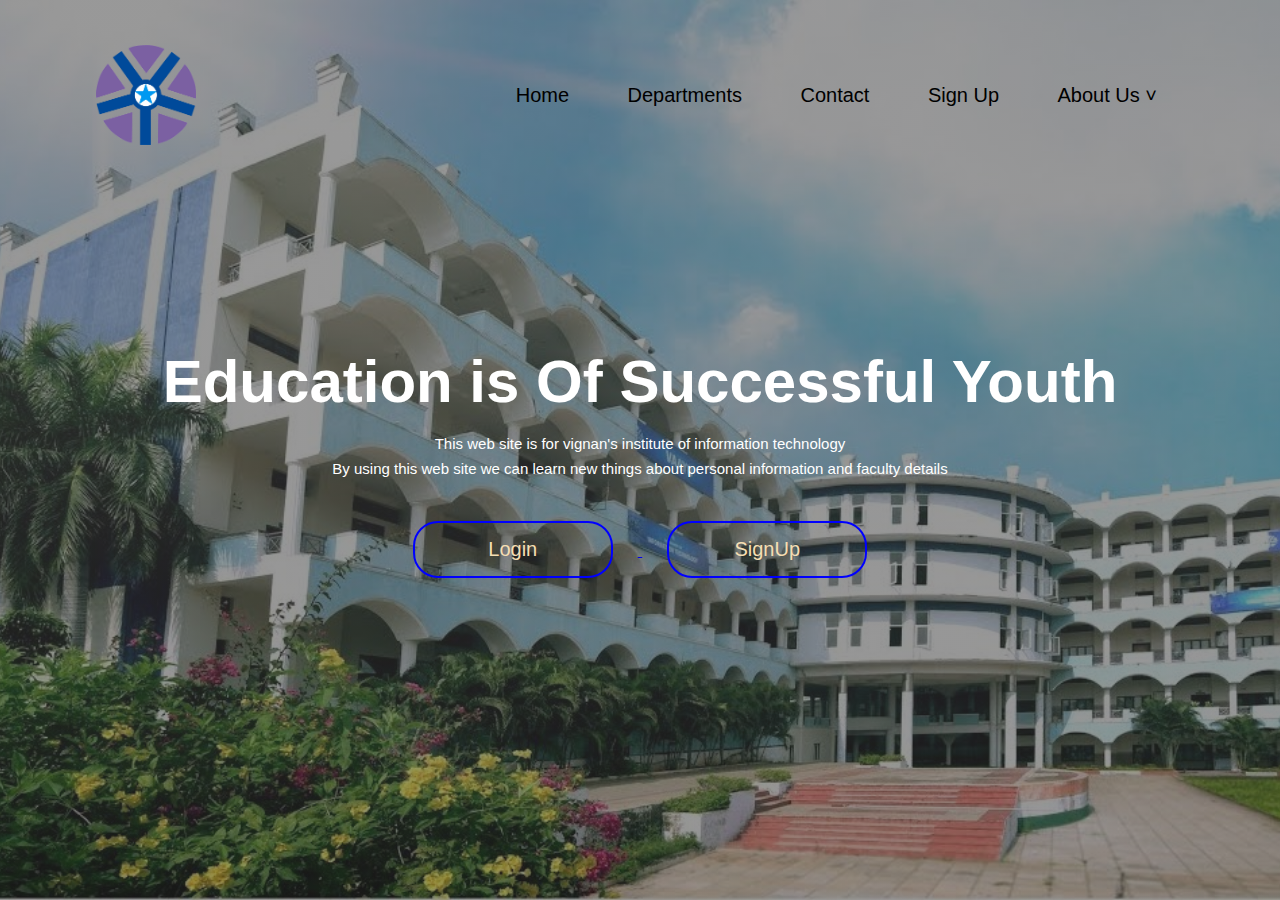
<file: index.html>
<html>
    <head>
        <title>
            Vignan's website
        </title>
<link rel="stylesheet" href="style.css">

</head>
    <body>
        <div class="container">
            
            <div class="navbar">
                <img style="height: 100px; width: 100px;"  src="903px-Vignan_logo.png" class="logo">
                <ul>
                    <li style="font-size: 20px;"><a href="index.html">Home</a></li>
                   <li style="font-size: 20px;"><a href="index1.html">Departments</a></li>
                    <li style="font-size: 20px;"><a href="#">Contact</a></li>
                    <li style="font-size: 20px;"><a href="index8.html">Sign Up</a></li>
                    <li class="dropdown">
                        <a style="font-size: 20px;" href="#services">About Us ˅</i> </a>
                        <ul class="dropdown-content">
                          <li><a href="index10.html">Faculty Details</a></li>
                          
                          <li><a href="index3.html">Student Personal information</a></li>
                          
                          <li><a href="index2.html">Student Academic information</a></li>
                          <li><a href="index6.html">Training Placements</a></li>
                          
                        </ul>
                      </li>
        
                </div>
                </ul>
                </div>
                </div>
                <div class="content">
                    <h1>Education is Of Successful Youth</h1>
                    <p style="font-size: 15px;">This web site is for vignan's institute of information technology<br>
                        By using this web site we can learn new things about personal information and faculty details
                    </p>
                    <div>
                        <a href="index7.html">
                        <button><span></span>Login</button>
                        </a>
                        <a href="index8.html">
                            <button><span></span>SignUp</button>
                            </a>
                    </div>
                    </div>
                </div>
        </body>
        </html>
</file>
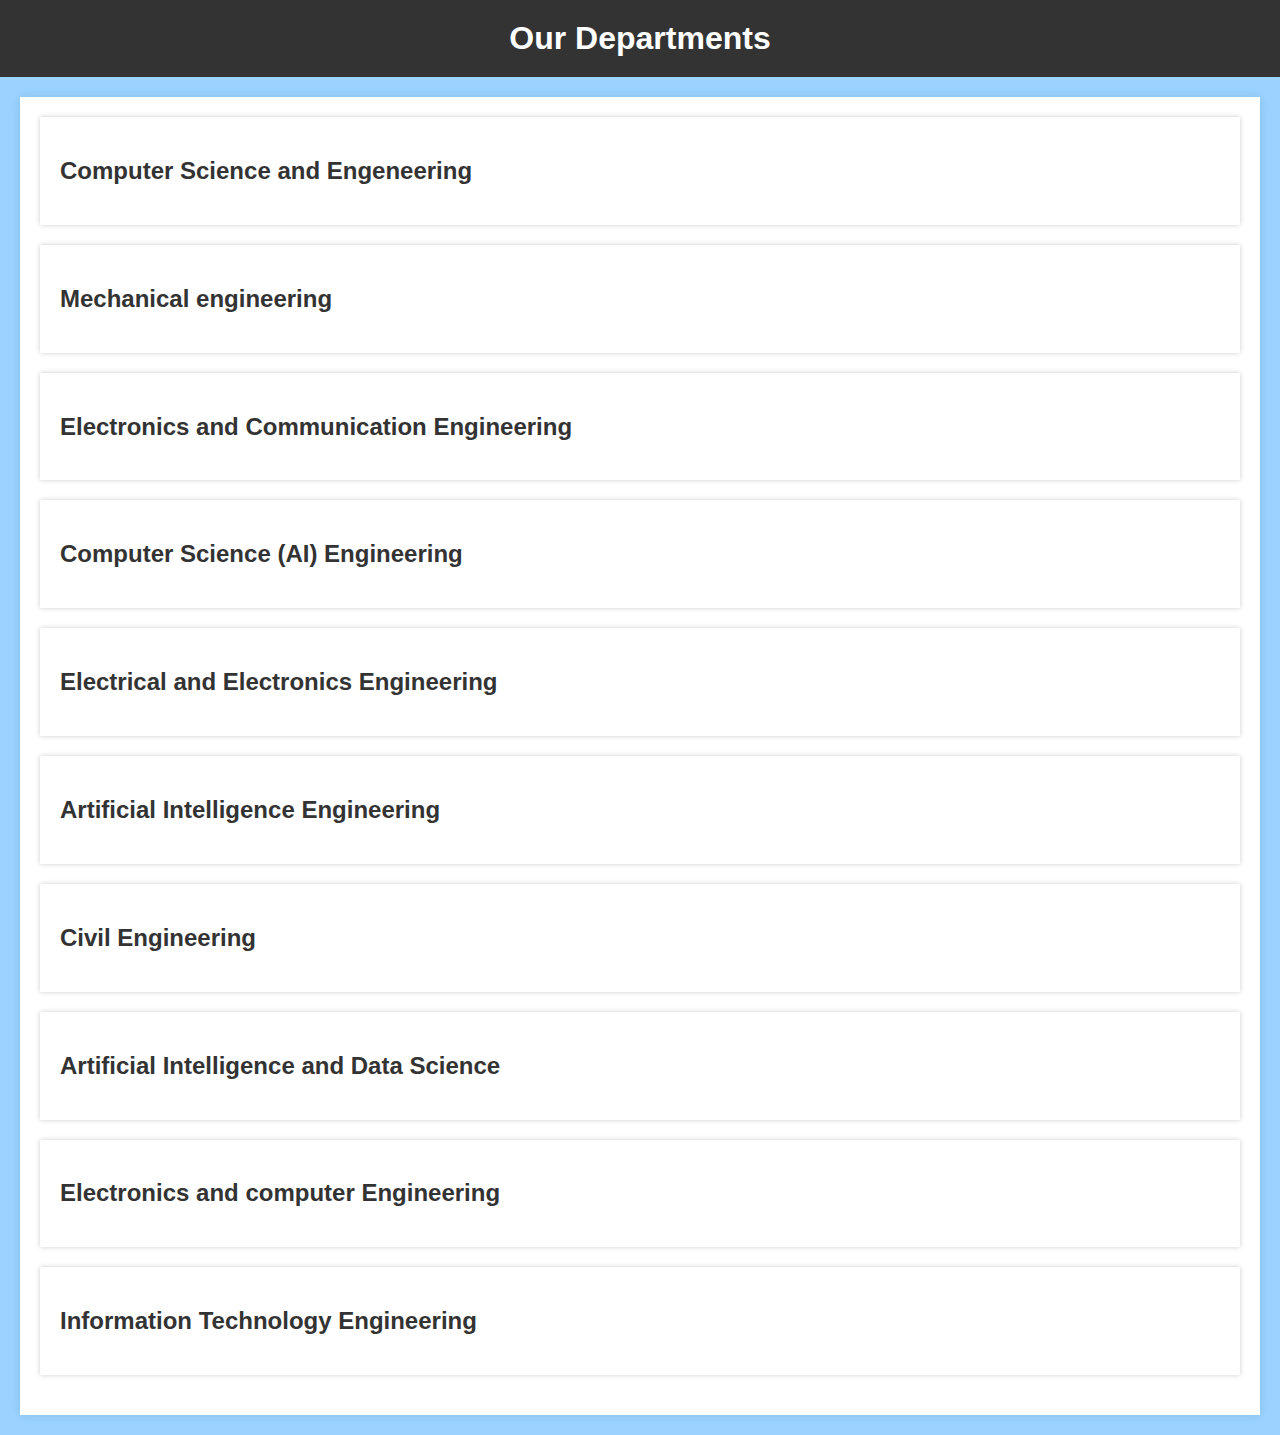
<file: index1.html>
<!DOCTYPE html>
<html lang="en">
<head>
    <meta charset="UTF-8">
    <meta name="viewport" content="width=device-width, initial-scale=1.0">
    <title>Departments Page</title>
    <style>
        body {
            font-family: Arial, sans-serif;
            margin: 0;
            padding: 0;
            background-color: #9ad3ff;
        }

        header {
            background-color: #333;
            color: #fff;
            padding: 20px;
            text-align: center;
        }

        h1 {
            margin: 0;
        }

        .container {
            max-width: 1200px;
            margin: 20px auto;
            padding: 20px;
            background-color: #fff;
            box-shadow: 0 0 10px rgba(0, 0, 0, 0.1);
        }

        .department {
            margin-bottom: 20px;
            padding: 20px;
            background-color: #fff;
            box-shadow: 0 0 5px rgba(0, 0, 0, 0.2);
        }

        h2 {
            color: #333;
        }

        p {
            color: #666;
        }
    </style>
</head>
<body>
    <header>
        <h1>Our Departments</h1>
    </header>
    <div class="container">
        <div class="department">
            <h2>Computer Science and Engeneering</h2>
            
        </div>
        <div class="department">
            <h2>Mechanical engineering</h2>
            
        </div>
        <div class="department">
            <h2>Electronics and Communication Engineering</h2>
            
        </div>
        <div class="department">
            <h2>Computer Science (AI) Engineering</h2>
            
        </div>
        <div class="department">
            <h2>Electrical and Electronics Engineering</h2>
            
        </div>
        <div class="department">
            <h2>Artificial Intelligence Engineering</h2>
            
        </div>
        <div class="department">
            <h2>Civil Engineering</h2>
            
        </div>
        <div class="department">
            <h2>Artificial Intelligence and Data Science</h2>
        </div>
        <div class="department">
            <h2>Electronics and computer Engineering</h2>
        </div>
        <div class="department">
            <h2>Information Technology Engineering</h2>
        </div>
        <!-- Add more departments as needed -->
    </div>
</body>
</html>
</file>
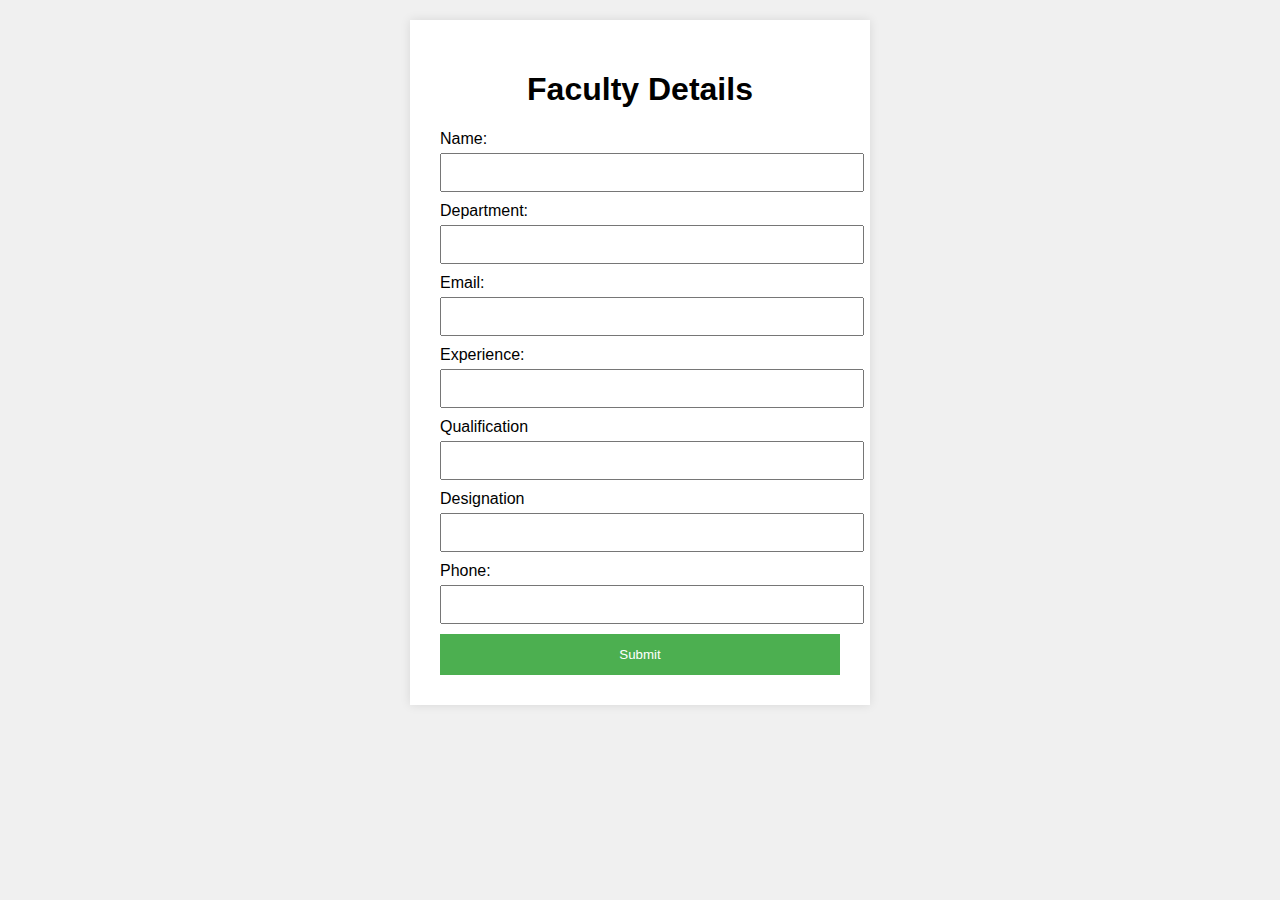
<file: index10.html>
<!DOCTYPE html>
<html lang="en">
<head>
    <meta charset="UTF-8">
    <meta name="viewport" content="width=device-width, initial-scale=1.0">
    <style>
        body {
    font-family: Arial, sans-serif;
    margin: 0;
    padding: 20px;
    background-color: #f0f0f0;
}

.container {
    max-width: 400px;
    margin: 0 auto;
    padding: 30px;
    background-color: #fff;
    box-shadow: 0 0 10px rgba(0, 0, 0, 0.1);
}

h1 {
    text-align: center;
}

label {
    display: block;
    margin-bottom: 5px;
}

input[type="text"], input[type="email"], input[type="tel"]{
    width: 100%;
    padding: 10px;
    margin-bottom: 10px;
}

input[type="submit"] {
    width: 100%;
    padding: 13px;
    background-color: #4CAF50;
    color: #fff;
    border: none;
    cursor: pointer;
}

input[type="submit"]:hover {
    background-color: #45a049;
}
    </style>
    <title>Faculty Details</title>
</head>
<body>
    <div class="container">
        <h1>Faculty Details</h1>
        <form>
            <label for="name">Name:</label>
            <input type="text" id="name" name="name" required>

            <label for="department">Department:</label>
            <input type="text" id="department" name="department" required>

            <label for="email">Email:</label>
            <input type="email" id="email" name="email" required>

            <label for="Experience">Experience:</label>
            <input type="text" id="experience" name="experience" required>

            <label for="email">Qualification</label>
            <input type="text" id="qualification" name="qualification" required>

            <label for="email">Designation</label>
            <input type="text" id="Designation" name="designation" required>

            <label for="phone">Phone:</label>
            <input type="tel" id="phone" name="phone" pattern="[0-9]{10}" required>

            <input type="submit" value="Submit">
        </form>
    </div>
</body>
</html>
</file>
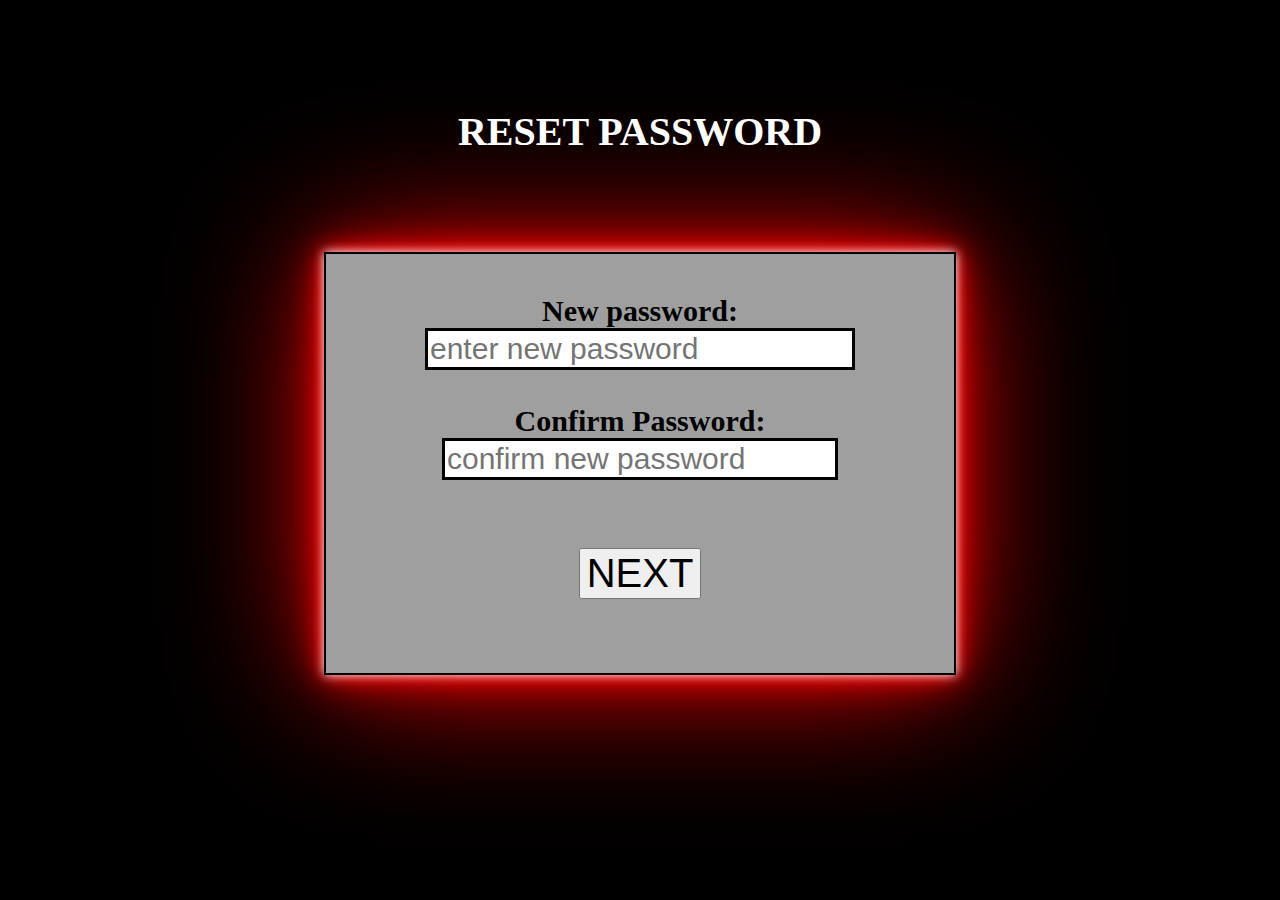
<file: index11.html>
<hhtml>
    <head>
        <title>
            question hint
        </title>

<body style="padding-top: 100px;background-color:rgb(0, 0, 0);text-align: center;font-size: 30px;">


    <h1 style="text-align: center; padding-bottom: 70px; font-size: 40px;color: white;">RESET PASSWORD</h1>


    <form style=" border: 2px solid black; box-shadow: 0 0  10px #ffffff,
     0 0 40px rgb(255, 0, 0),
     0 0  20px rgb(255, 0, 0) , 0 0 140px rgb(255, 0, 0);
    margin-left: 25%; margin-right: 25%;padding-bottom: 40px;
    padding-top:40px;background-color: rgb(159, 159, 159);">

    <label for="password" style="font-size: 30px;font-weight: bold;" type="password">New password:</label>
            <input style="font-size: 30px;border: 3px solid black;width:430px;" type="password"   placeholder="enter new password" required autocomplete="off">
             <br>
             <br>

    <label for="password" style="font-size: 30px;font-weight: bold;" type="password">Confirm Password:</label>
            <input style="font-size: 30px;border: 3px solid black;" type="password"   placeholder="confirm new password" required autocomplete="off"><br>
            <br>
            <br>
            
            <style>
                #buton:hover{
                    border:2px solid black;
                    border-radius: 7px;
                    background-color:rgb(255, 244, 120);
                }
            </style>
            <div class="buton2">
                <button style="font-size: 40px;" id="buton" onclick="welcome()">NEXT</button>
             
            </div>
            <br>
            </form>

</body>
<script>function welcome(){
    window.open("index7.html")
}</script>
    </head>
</hhtml>
</file>
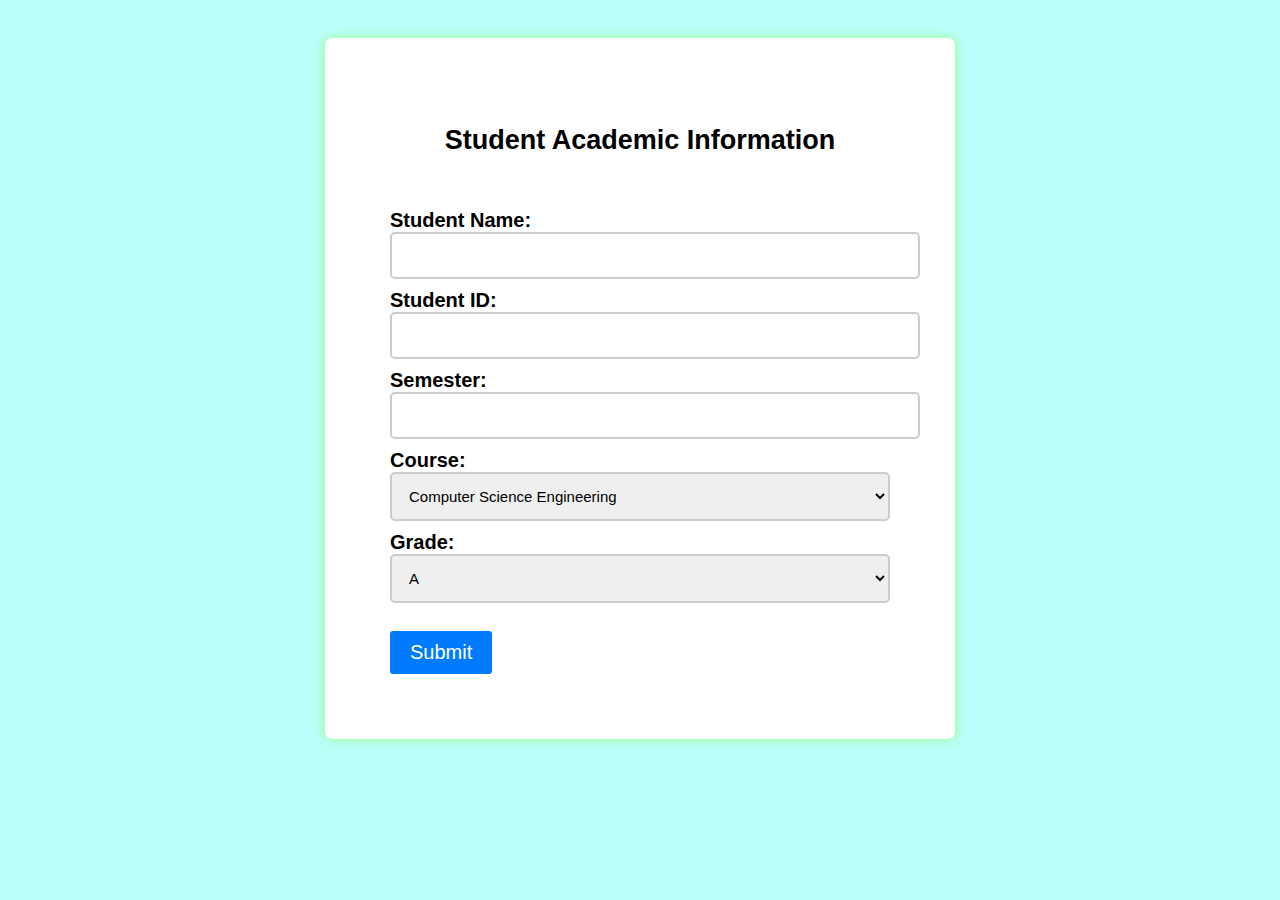
<file: index2.html>
<!DOCTYPE html>
<html lang="en">
<head>
    
    <title>Student Academic Info</title>
    
    </head>
    <style>
        body {
            font-family: Arial, sans-serif;
            background-color: #bafff9;
            padding-top: 30px;
            
        }

        .container {
            max-width: 500px;
            margin: 0 auto;
            background-color: #ffffff;
            border-radius: 7px;
            box-shadow: 0 0 10px rgba(143, 255, 118, 0.9);
            padding: 65px;
        }

        h2 {
            text-align: center;
            padding-bottom: 30px;
            font-size: 27px;
        }

        label {
            font-weight: bold;
            font-size: 20px;
            
            
        }

        input[type="text"],
        input[type="number"],
        select {
            width: 100%;
            padding: 13px;
            margin-bottom: 10px;
            border: 2px solid #ccc;
            border-radius: 5px;
            font-size: 15px;

            
        }

        input[type="submit"]
         {
            background-color: #007BFF;
            color: #fff;
            padding: 10px 20px;
            border: none;
            border-radius: 3px;
            cursor: pointer;
         }
        input[type="submit"]:hover {
            background-color: #0056b3;
            
        }
    </style>
</head>
<body>
    <div class="container">
        <h2>Student Academic Information</h2>
        <form action="process_acdemic.php" method="post">

            <label for="studentName">Student Name:</label>
            <input type="text" id="studentName" name="studentName" required>

            <label for="studentID">Student ID:</label>
            <input type="text" id="studentID" name="studentID" required>

            <label for="semester">Semester:</label>
            <input type="number" id="semester" name="semester" required>

            <label for="course">Course:</label>
            <select id="course" name="course" required>
                <option value="Computer Science">Computer Science Engineering</option>
                <option value="Computer Science">Electronics and Communication Engineering</option>
                <option value="Computer Science">Computer Science (AI) Engineering</option>
                <option value="Computer Science">Electrical and Electronics Engineering</option>
                <option value="Computer Science">Artificial Intelligence Engineering</option>
                <option value="Computer Science">Civil Engineering</option>
                <option value="Computer Science">Artificial Intelligence and Data Science</option>
                <option value="Computer Science">Mechanical Engineering</option>
                <option value="Computer Science">Electronics and computer Engineering</option>
                <option value="Computer Science">Information Technology Engineering</option>
                </select>
                <br>

            <label for="grade">Grade:</label>
            <select id="grade" name="grade" required>
                <option value="A">A</option>
                <option value="B">B</option>
                <option value="C">C</option>
                <option value="D">D</option>
                <option value="F">F</option>
            </select>
            <br>
            <br>

            <input style="font-size: 20px;" type="submit" value="Submit">
        </form>
    </div>
</body>
</html>
</file>
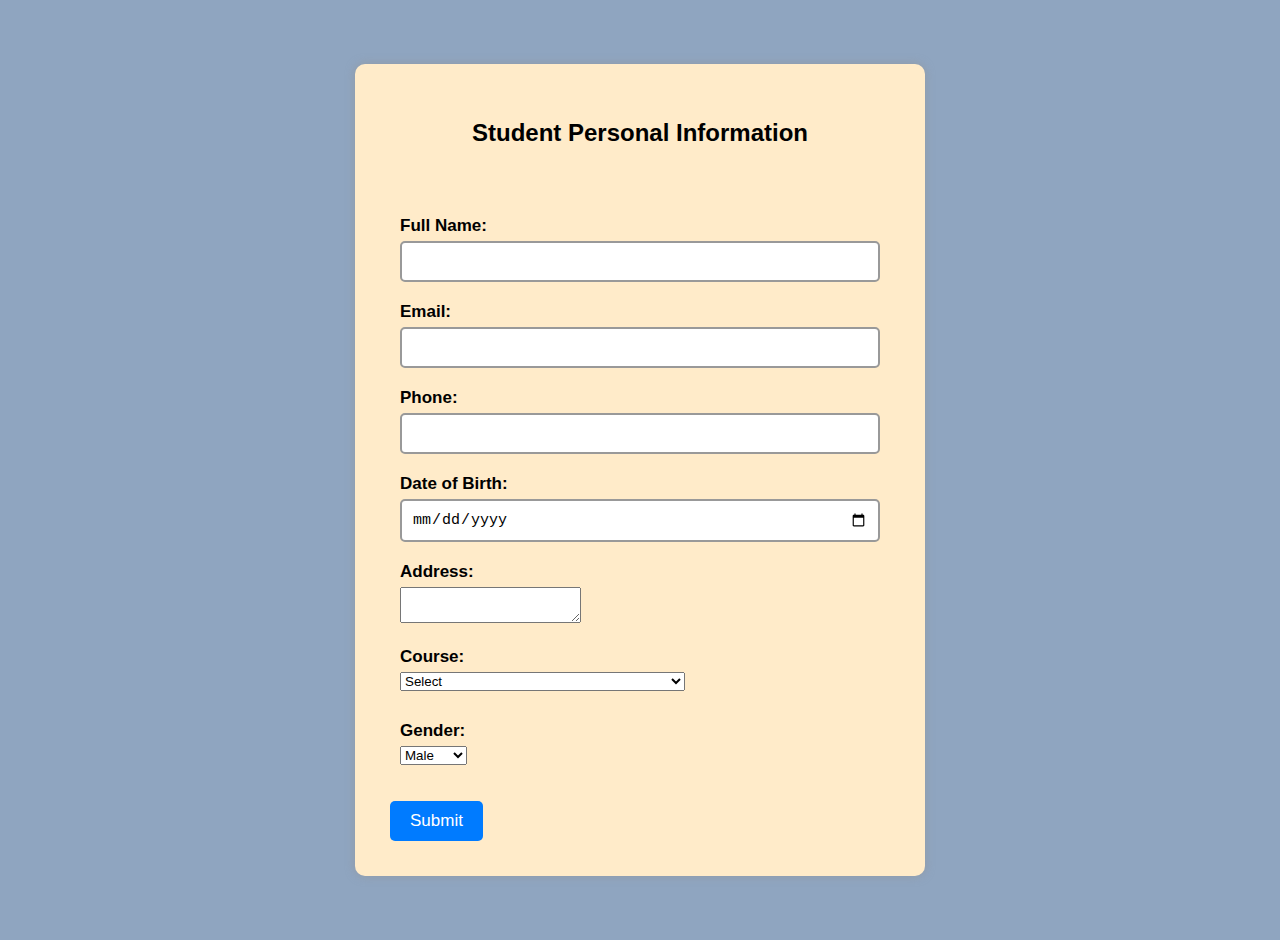
<file: index3.html>
<!DOCTYPE html>
<html lang="en">
<head>
  <meta charset="UTF-8">
  <meta name="viewport" content="width=device-width, initial-scale=1.0">
  <title>Student Personal Information</title>
  <style>
    body {
      font-family: Arial, sans-serif;
      background-color: #8fa5c0;
      margin: 0;
      padding: 20px;
      display: flex;
      justify-content: center;
      align-items: center;
      min-height: 100vh;
      
      
    }
    .container {
      max-width: 500px;
      background-color: rgb(255, 235, 201);
      padding: 35px;
      border-radius: 10px;
      box-shadow: 0 0 10px rgba(146, 146, 146, 0.6);
      text-align: left;
    }
    .form-group {
      padding-left: 10px;
      padding-right: 10px;
      padding-top: 20px;
      
      
    }
    .form-group label {
      display: block;
      margin-bottom: 5px;
      font-weight: bold;
      font-size: 17px;
      min-width: 700px;
    }
    .form-group input {
      width: 100%;
      padding: 10px;
      border-radius: 5px;
      border: 2px solid #999999;
      box-sizing: border-box;
      font-size: 15px;
    }
    .submit-btn {
      padding: 10px 20px;
      background-color: #007BFF;
      color: white;
      border: none;
      border-radius: 5px;
      cursor: pointer;
      font-size: 17px;
    }
    .submit-btn:hover {
      background-color: #0056b3;
    }
  </style>
</head>
<body>
  <div class="container">
    <h2 style="padding-bottom: 30px;text-align: center;">Student Personal Information</h2>
    <form>
      <div class="form-group">
        <label for="fullName">Full Name:</label>
        <input type="text" id="fullName" name="fullName" required>
      </div>
      <div class="form-group">
        <label for="email">Email:</label>
        <input type="email" id="email" name="email" required>
      </div>
      <div class="form-group">
        <label for="phone">Phone:</label>
        <input type="tel" id="phone" name="phone" required>
      </div>
      <div class="form-group">
        <label for="dob">Date of Birth:</label>
        <input type="date" id="dob" name="dob" required>
      </div>
      <div class="form-group">
        <label for="address">Address:</label>
        <textarea id="address" name="address" required></textarea>
      </div>
      <div class="form-group">
        <label for="course">Course:</label>
        <select id="course" name="course" required>
          <option value="">Select</option>
          <option value="Computer Science">Computer Science</option>
          <option value="Computer Science">Electronics and Communication Engineering</option>
                <option value="Computer Science">Computer Science (AI) Engineering</option>
                <option value="Computer Science">Electrical and Electronics Engineering</option>
                <option value="Computer Science">Artificial Intelligence Engineering</option>
                <option value="Computer Science">Civil Engineering</option>
                <option value="Computer Science">Artificial Intelligence and Data Science</option>
                <option value="Computer Science">Mechanical Engineering</option>
                <option value="Computer Science">Electronics and computer Engineering</option>
                <option value="Computer Science">Information Technology Engineering</option>

        </select>
        <label style="padding-top: 30px;" for="gender">Gender:</label>
        <select id="gender" name="gender" required>
            <option value="Male">Male</option>
            <option value="Female">Female</option>
            <option value="Female">Others</option>
        </select>
      </div>
      <br>
      <br>
      <button type="submit" class="submit-btn">Submit</button>
    </form>
  </div>
</body>
</html>
</file>
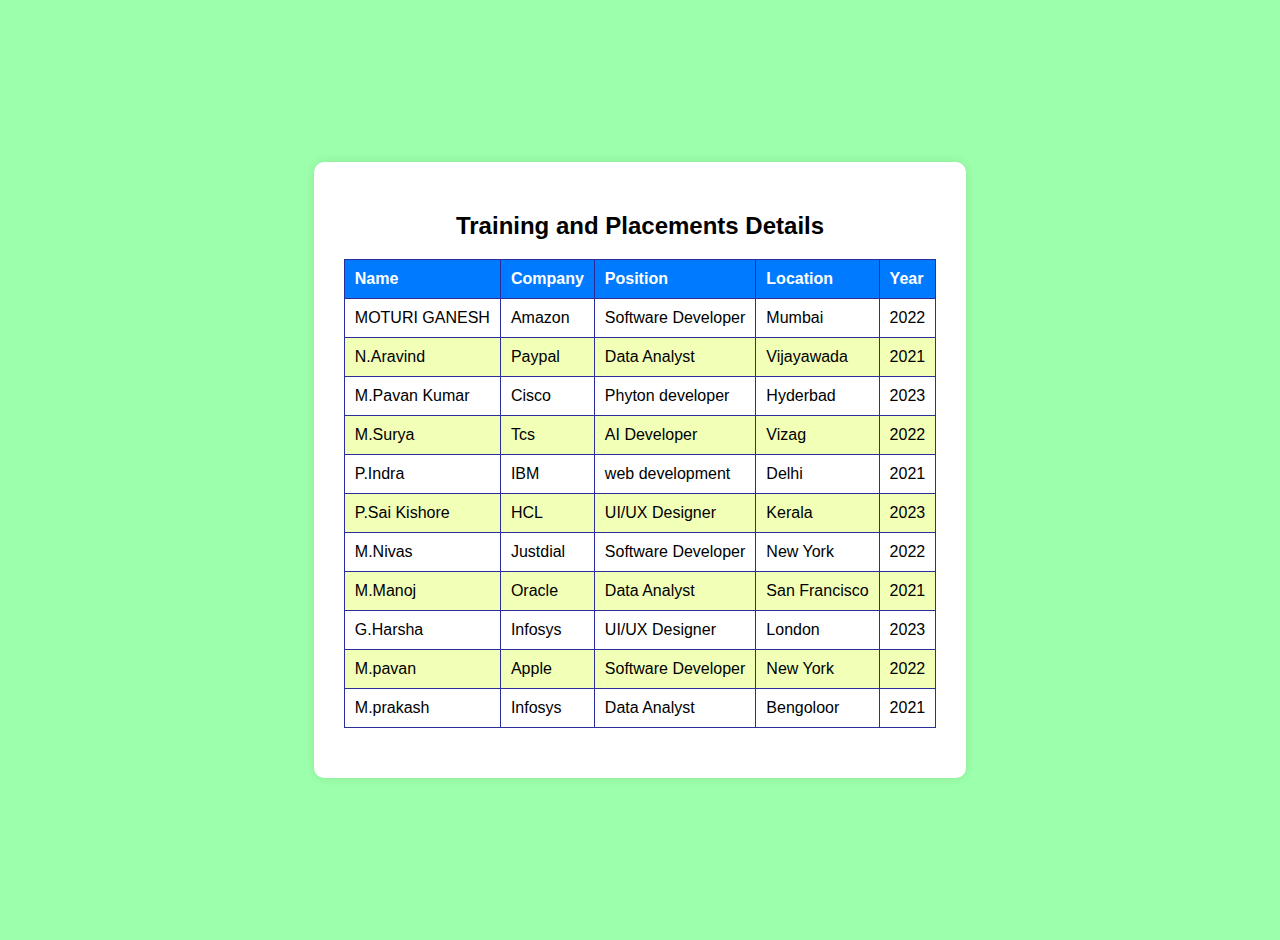
<file: index6.html>
<!DOCTYPE html>
<html lang="en">
<head>
  <meta charset="UTF-8">
  <meta name="viewport" content="width=device-width, initial-scale=1.0">
  <title>Training and Placements Details</title>
  <style>
    body {
      font-family: Arial, sans-serif;
      background-color: #9cffab;
      margin: 0;
      padding: 20px;
      display: flex;
      justify-content: center;
      align-items: center;
      min-height: 100vh;
    }
    table {
      width: 100%;
      border-collapse: collapse;
      margin-bottom: 20px;
    }
    th, td {
      border: 1px solid #2b2d9a;
      padding: 10px;
      text-align: left;
    }
    th {
      background-color: #007BFF;
      color: white;
    }
    tr:nth-child(even) {
      background-color: #f2ffb7;
    }
    .container {
      max-width: 800px;
      background-color: rgb(255, 255, 255);
      padding: 30px;
      border-radius: 10px;
      box-shadow: 0 0 10px rgba(0, 0, 0, 0.1);
      text-align: center;
    }
  </style>
</head>
<body>
  <div class="container">
    <h2>Training and Placements Details</h2>
    <table>
      <thead>
        <tr>
          <th>Name</th>
          <th>Company</th>
          <th>Position</th>
          <th>Location</th>
          <th>Year</th>
        </tr>
      </thead>
      <tbody>
        <tr>
          <td>MOTURI GANESH</td>
          <td>Amazon </td>
          <td>Software Developer</td>
          <td>Mumbai</td>
          <td>2022</td>
        </tr>
        <tr>
          <td>N.Aravind</td>
          <td>Paypal</td>
          <td>Data Analyst</td>
          <td>Vijayawada</td>
          <td>2021</td>
        </tr>
        <tr>
          <td>M.Pavan Kumar</td>
          <td>Cisco</td>
          <td>Phyton developer</td>
          <td>Hyderbad</td>
          <td>2023</td>
        </tr>
        <tr>
          <td>M.Surya</td>
            <td>Tcs</td>
            <td>AI Developer</td>
            <td>Vizag</td>
            <td>2022</td>
          </tr>
          <tr>
            <td>P.Indra</td>
            <td>IBM</td>
            <td>web development</td>
            <td>Delhi</td>
            <td>2021</td>
          </tr>
          <tr>
            <td>P.Sai Kishore</td>
            <td>HCL</td>
            <td>UI/UX Designer</td>
            <td>Kerala</td>
            <td>2023</td>
          </tr>
          <tr>
            <td>M.Nivas</td>
            <td>Justdial</td>
            <td>Software Developer</td>
            <td>New York</td>
            <td>2022</td>
          </tr>
          <tr>
            <td>M.Manoj</td>
            <td>Oracle</td>
            <td>Data Analyst</td>
            <td>San Francisco</td>
            <td>2021</td>
          </tr>
          <tr>
            <td>G.Harsha</td>
            <td>Infosys</td>
            <td>UI/UX Designer</td>
            <td>London</td>
            <td>2023</td>
          </tr>
          <tr>
            <td>M.pavan</td>
            <td>Apple</td>
            <td>Software Developer</td>
            <td>New York</td>
            <td>2022</td>
          </tr>
          <tr>
            <td>M.prakash</td>
            <td>Infosys</td>
            <td>Data Analyst</td>
            <td>Bengoloor</td>
            <td>2021</td>
          </tr>
          
      </tbody>
    </table>
  </div>
</body>
</html>
</file>
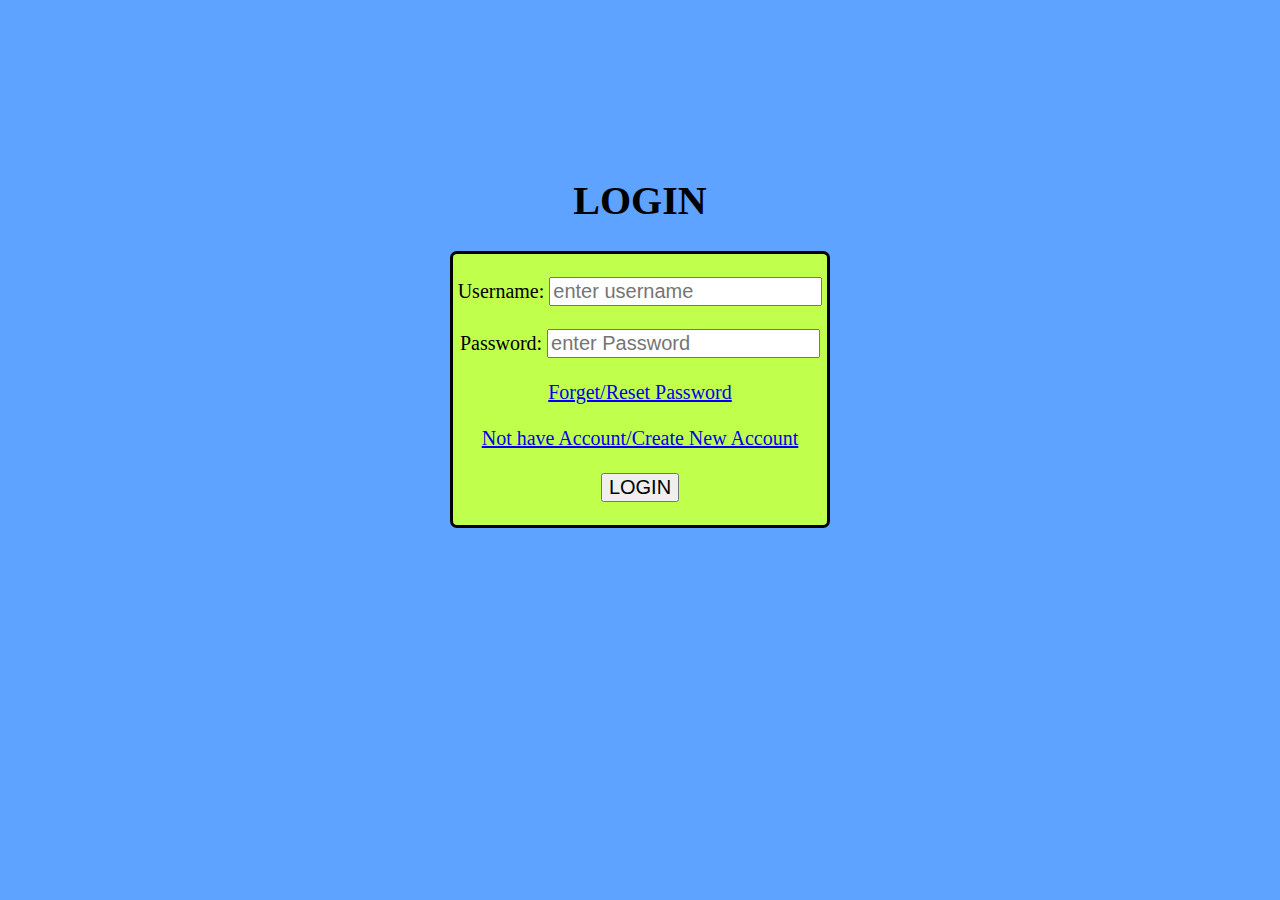
<file: index7.html>
<!DOCTYPE html>
<html>
    <head>
        <title>LOGIN PAGE</title>
    </head>
   <body style="background-color: rgb(93, 163, 255);font-size: 20px;">
        <h1 style="text-align: center;padding-top: 150px;">LOGIN</h1>
        <form style="text-align: center; 
       
        margin-left: 35%;
        margin-right: 35%;
        border-style: solid;
        border-color: black;
        border-radius: 7px;
        background-color: rgb(193, 255, 77);">
        <br>

            <label for="usename">Username:</label>
            <input style="font-size: 20px;" type="text" id="username"  placeholder="enter username" required> <br>
            <br>

            <label for="Password">Password:</label>
            <input style="font-size: 20px;"  type="password" id="Password"  placeholder="enter Password" required> <br>
            <br>
            <a href="index11.html" style="text-decoration:underline;">Forget/Reset Password</a><br/><br/>
                <a href="index8.html" style="text-decoration:underline;">Not have Account/Create New Account</a><br/><br/></b>
                
            
            <input style="font-size: 20px;" type="Submit" value="LOGIN"/></b>
            <br>
            <br>
        </form>
        
    </body>
</html>
</file>
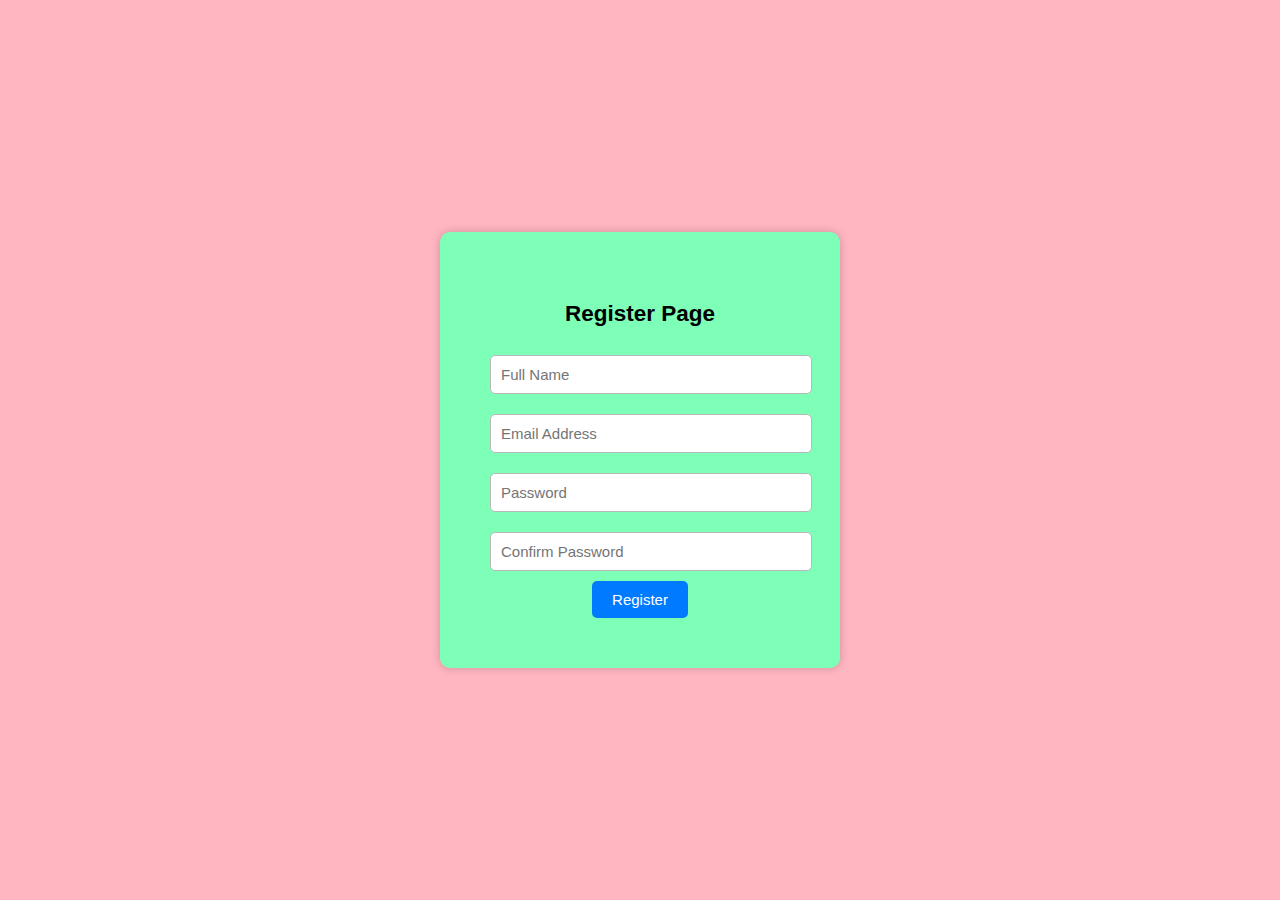
<file: index8.html>
<!DOCTYPE html>
<head>
    
    <title>Registration page</title>
    <style>
        body {
            font-family: Arial, sans-serif;
            background-color: lightpink;
            margin: 0;
            padding: 10;
            display: flex;
            justify-content: center;
            align-items: center;
            height: 100vh;
        
        }

        .registration {
            background-color: rgb(125, 255, 183);
            border-radius: 10px;
            box-shadow: 0px 0px 10px rgba(0, 0, 0.2, 0.2);
            padding: 50px;
            width: 300px;
            text-align: center;
            font-size: 15px;
        }

        input {
            width: 100%;
            padding: 10px;
            margin: 10px 0;
            border: 1px solid #b8b8b8;
            border-radius: 5px;
            font-size: 15px;
            
        }

        button {
            background-color: #007BFF;
            color: white;
            border: none;
            border-radius: 5px;
            padding: 10px 20px;
            cursor: pointer;
            font-size: 15px
        }
    </style>
</head>
<body>
    <div class="registration">
        <h2>Register Page</h2>
        <form>
            <input type="text" placeholder="Full Name"required>
            <input type="email" placeholder="Email Address" required>
            <input type="password" placeholder="Password" required>
            <input type="password" placeholder="Confirm Password" required>
            <button type="submit">Register</button>
        </form>
    </div>
</body>
</html>
</file>
<file: style.css>
*{
    margin: 0;
    padding: 0;
    font-family: sans-serif;
}
.container
{
    width: 100%;
    height: 100vh;
    background-image:linear-gradient(rgba(84, 84, 84, 0.6) ,rgba(46, 46, 46, 0.5)),  url('vgnan\ clg\ 2.jpg');
    background-size: cover;
    background-position: center;
}
.navbar{
    width: 85%;
    margin:auto;
    padding: 45px 0px;
    display:flex;
    align-items: center;
    justify-content: space-between;
    position: relative;
}
.navbar ul li{
    list-style: none;
    display: inline-block;
    margin: 0 20px;
    position: relative;

}
.navbar ul li a{
    text-decoration:none;
    color: rgb(0, 0, 0);
}

.navbar ul li::after{
    content: ' ';
    height: 3px;
    width: 0px;
    background-color:blue;
    position: absolute;
    left: 0px;
    bottom: -7px;
    transition: 0.4s;
}

.navbar ul li:hover::after{
    width: 100%;
}
.content
{
    width: 100%;
    color: white;
    position: absolute;
    top: 50%;
    transform: translateY(-50%);
    text-align: center;

}
.content h1{
    margin-top: 50px;
    font-size: 60px;

}
.content p{
    margin: 15px auto;
    line-height: 25px;
}
button{
    width: 200px;
    padding: 15px 0px;
    text-align: center;
    margin: 25px;
    border-radius: 25px;
    border: 2px solid blue;
    background: transparent;
    color: wheat;
    cursor: pointer;
    position: relative;
    overflow: hidden;
    font-size: 20px; 
}
span{
    position: absolute;
    left: 0;
    top: 0;
    background-color: blue;
    width: 0;
    height: 100%;
    border-radius: 25px;
    z-index: -1;
    transition: 0.4s;
}
button:hover 
span{
    width: 100%;
}
button:hover{
    border:none
}






      
    .navbar li a {
    
        text-decoration: none;
        padding: 7px;
      }
  
    .navbar li a:hover {
        
        border-radius: 5px;
      }
      .navbar .dropdown-content {
        display: none;
        position: absolute;
        top: 100%;
        background-color:rgb(187, 255, 187);
        min-width: 160px;
        
        box-shadow: 3px 7px 17px 0px rgba(156, 240, 255, 0.5);
        z-index: 1;
      }
  
      .navbar .dropdown-content a {
        color: rgb(0, 0, 0);
        padding: 12px 16px;
        text-decoration:none;
        display: block;
        font-size: 15px;
      }
  
     .navbar .dropdown-content a:hover {
        background-color:rgb(255, 255, 255);
      }
      
  
      .navbar li:hover .dropdown-content {
        display:block;
      }
</file>
